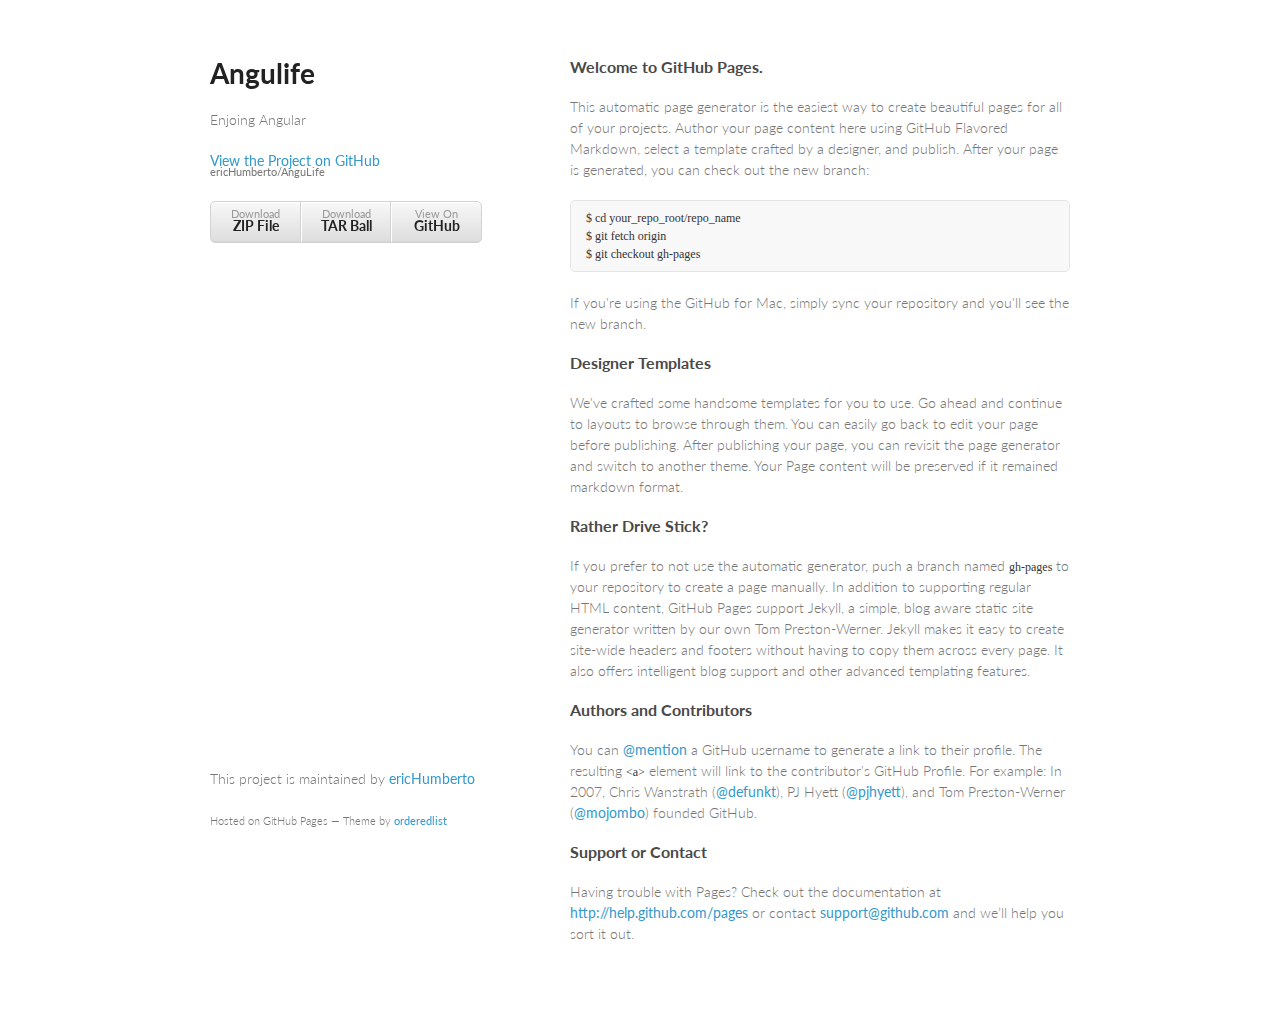
<file: index__.html>
<!doctype html>
<html>
  <head>
    <meta charset="utf-8">
    <meta http-equiv="X-UA-Compatible" content="chrome=1">
    <title>Angulife by ericHumberto</title>

    <link rel="stylesheet" href="stylesheets/styles.css">
    <link rel="stylesheet" href="stylesheets/pygment_trac.css">
    <meta name="viewport" content="width=device-width, initial-scale=1, user-scalable=no">
    <!--[if lt IE 9]>
    <script src="//html5shiv.googlecode.com/svn/trunk/html5.js"></script>
    <![endif]-->
  </head>
  <body>
    <div class="wrapper">
      <header>
        <h1>Angulife</h1>
        <p>Enjoing Angular</p>

        <p class="view"><a href="https://github.com/ericHumberto/AnguLife">View the Project on GitHub <small>ericHumberto/AnguLife</small></a></p>


        <ul>
          <li><a href="https://github.com/ericHumberto/AnguLife/zipball/master">Download <strong>ZIP File</strong></a></li>
          <li><a href="https://github.com/ericHumberto/AnguLife/tarball/master">Download <strong>TAR Ball</strong></a></li>
          <li><a href="https://github.com/ericHumberto/AnguLife">View On <strong>GitHub</strong></a></li>
        </ul>
      </header>
      <section>
        <h3>
<a name="welcome-to-github-pages" class="anchor" href="#welcome-to-github-pages"><span class="octicon octicon-link"></span></a>Welcome to GitHub Pages.</h3>

<p>This automatic page generator is the easiest way to create beautiful pages for all of your projects. Author your page content here using GitHub Flavored Markdown, select a template crafted by a designer, and publish. After your page is generated, you can check out the new branch:</p>

<pre><code>$ cd your_repo_root/repo_name
$ git fetch origin
$ git checkout gh-pages
</code></pre>

<p>If you're using the GitHub for Mac, simply sync your repository and you'll see the new branch.</p>

<h3>
<a name="designer-templates" class="anchor" href="#designer-templates"><span class="octicon octicon-link"></span></a>Designer Templates</h3>

<p>We've crafted some handsome templates for you to use. Go ahead and continue to layouts to browse through them. You can easily go back to edit your page before publishing. After publishing your page, you can revisit the page generator and switch to another theme. Your Page content will be preserved if it remained markdown format.</p>

<h3>
<a name="rather-drive-stick" class="anchor" href="#rather-drive-stick"><span class="octicon octicon-link"></span></a>Rather Drive Stick?</h3>

<p>If you prefer to not use the automatic generator, push a branch named <code>gh-pages</code> to your repository to create a page manually. In addition to supporting regular HTML content, GitHub Pages support Jekyll, a simple, blog aware static site generator written by our own Tom Preston-Werner. Jekyll makes it easy to create site-wide headers and footers without having to copy them across every page. It also offers intelligent blog support and other advanced templating features.</p>

<h3>
<a name="authors-and-contributors" class="anchor" href="#authors-and-contributors"><span class="octicon octicon-link"></span></a>Authors and Contributors</h3>

<p>You can <a href="https://github.com/blog/821" class="user-mention">@mention</a> a GitHub username to generate a link to their profile. The resulting <code>&lt;a&gt;</code> element will link to the contributor's GitHub Profile. For example: In 2007, Chris Wanstrath (<a href="https://github.com/defunkt" class="user-mention">@defunkt</a>), PJ Hyett (<a href="https://github.com/pjhyett" class="user-mention">@pjhyett</a>), and Tom Preston-Werner (<a href="https://github.com/mojombo" class="user-mention">@mojombo</a>) founded GitHub.</p>

<h3>
<a name="support-or-contact" class="anchor" href="#support-or-contact"><span class="octicon octicon-link"></span></a>Support or Contact</h3>

<p>Having trouble with Pages? Check out the documentation at <a href="http://help.github.com/pages">http://help.github.com/pages</a> or contact <a href="mailto:support@github.com">support@github.com</a> and we’ll help you sort it out.</p>
      </section>
      <footer>
        <p>This project is maintained by <a href="https://github.com/ericHumberto">ericHumberto</a></p>
        <p><small>Hosted on GitHub Pages &mdash; Theme by <a href="https://github.com/orderedlist">orderedlist</a></small></p>
      </footer>
    </div>
    <script src="javascripts/scale.fix.js"></script>
    
  </body>
</html>
</file>
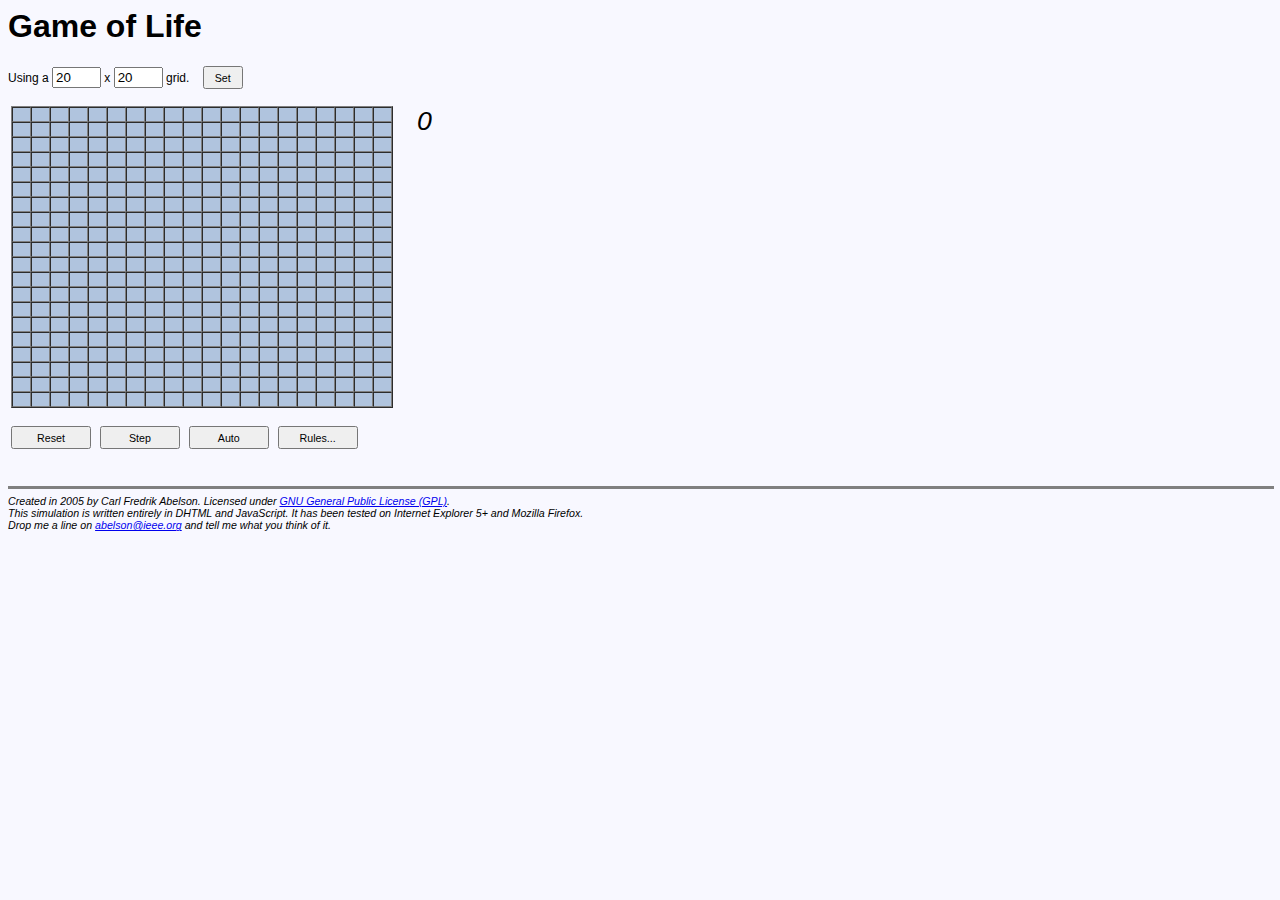
<file: vida.html>
<html>

<!--
	Created in 2005 by Carl Fredrik Abelson. Licensed under 
	GNU General Public License (GPL). This simulation is 
	written entirely in DHTML and JavaScript. It has been 
	tested on Internet Explorer 5+ and Mozilla Firefox.	Drop 
	me a line on abelson@ieee.org and tell me what you think 
	of it.
-->

<head>
	<title>Game of Life by Carl Fredrik Abelson</title>
	<style>
		body {
			background-color: ghostwhite;
			font-family: Arial;
			font-size: 9pt;
		}
		h1 {
			font-family: Arial;
			font-size: 24pt;
		}
		small {
			font-family: Arial;
			font-size: 8pt;
			font-style: italic;
		}
		button {
			width: 80px;
			height: 23px;
			font-size: 8pt;
		}
		button.small {
			width: 40px;
			height: 23px;
			margin-left: 10px;
		}
		td.cell {
			width: 15px;
			height: 15px;
			font-size: 6px;
			background-color: lightsteelblue;
		}
		#generation {
			font-family: Arial;
			font-size: 20pt;
			font-style: italic;
			color: black;
			padding-left: 20px;
			padding-right: 20px;
		}
		#container_rules {
			font-size: 8pt; 
			border: 1px solid lightsteelblue; 
			padding: 3px; 
			margin-bottom: 10px;
		}
	</style>
	<script>
		var auto = false;
		var showing_rules = false;
		var width = 20;
		var height = 20;
		var lifecycle = 1;
		var gen;
		var city;
		var newcity;
		var changed;

		function window_onload()
		{
			document.getElementById("textfield_width").value = width;
			document.getElementById("textfield_height").value = height;
			resetGame();
		}
		function resetGame()
		{
			auto = false;
			gen = 0;
			createModel();
			createBoard();
			nameStartStopButton();
			printStatus();
		}
		function nameStartStopButton()
		{
			var btn = document.getElementById("button_auto");
			if (auto) {
				btn.innerHTML = "Stop";
				btn.title = "Stop the automatic generation movement";
			} else {
				btn.innerHTML = "Auto";
				btn.title = "Start automatic generation movement";
			}
		}
		function printStatus()
		{
			var generation = document.getElementById("generation");
			generation.innerHTML = gen;
		}
		function toggleGameState()
		{
			auto = !(auto);
			nameStartStopButton();
			document.getElementById("button_dim").disabled = auto;
			document.getElementById("textfield_width").disabled = auto;
			document.getElementById("textfield_height").disabled = auto;
			document.getElementById("button_clear").disabled = auto;
			document.getElementById("button_step").disabled = auto;
			if (auto) {
				step();
			}
		}
		function setDimension()
		{
			width = document.getElementById("textfield_width").value;
			height = document.getElementById("textfield_height").value;
			resetGame();
		}
		function oneStep()
		{
			auto = false;
			step();
		}
		function toggleCell(e)
		{
			var cell;
			try {
				cell = e.target;	//getting the event source in Mozilla Firefox
			} catch (e) {
				cell = window.event.srcElement;	//getting the event source in MSIE
			}
			if (cell.alive == "false") {
				cell.alive = "true";
				cell.style.backgroundColor = "steelblue";
				city[cell.x][cell.y] = true;
			} else {
				cell.alive = "false";
				cell.style.backgroundColor = "lightsteelblue";
				city[cell.x][cell.y] = false;
			}
		}
		function showRules()
		{
			var rules = document.getElementById("container_rules");
			if (showing_rules) {
				rules.style.display = "none";
				showing_rules = false;
			} else {
				rules.style.display = "block";
				showing_rules = true;
			}
		}
		function createModel()
		{
			city = new Array(width);
			newcity = new Array(width);
			changed = new Array(width);
			for (var x = 0; x < width; x++) {
				city[x] = new Array(height);
				newcity[x] = new Array(height);
				changed[x] = new Array(height);
				for (var y = 0; y < height; y++) {
					city[x][y] = false;
					newcity[x][y] = false;
					changed[x][y] = false;
				}
			}
		}
		function createBoard()
		{
			//delete all rows
			var arena = document.getElementById("playarea");
			var number_rows = arena.rows.length;
			for (var y = 0; y < number_rows; y++) {
				arena.deleteRow(-1);
			}

			// add all rows
			for (var y = 0; y < height; y++) {
				var row = arena.insertRow(-1);
				for (var x = 0; x < width; x++) {
					var cell = row.insertCell(-1);
					cell.className = "cell";
					cell.innerHTML = "&nbsp;";
					cell.x = x;
					cell.y = y;
					cell.alive = "false";
					cell.onclick = toggleCell;
				}
			}
			gen = 0;
		}
		function step()
		{
			gen++;
			calculateNewState();
			renderBoard();
			printStatus();
			if (auto) {
				setTimeout("step();", 100 * lifecycle);
			}
		}
		function calculateNewState()
		{
			resetTemps();
			for (var y = 0; y < height; y++) {
				for (var x = 0; x < width; x++) {
					var alive_now = city[x][y];
					var alive_then = false;
					var number_neighbors = numberOfNeighbors(x, y);

					if ((alive_now) && (number_neighbors < 2))
					{
						alive_then = false;
					}
					else if ((alive_now) && (number_neighbors > 3))
					{
						alive_then = false;
					}
					else if ((!alive_now) && (number_neighbors == 3))
					{
						alive_then = true;
					}
					else if ((alive_now) && ((number_neighbors == 2) || (number_neighbors == 3)))
					{
						alive_then = true;
					}
					newcity[x][y] = alive_then;
					changed[x][y] = (alive_now != alive_then);
				}
			}
			updateCity();
		}
		function updateCity()
		{
			for (var x = 0; x < width; x++) {
				for (var y = 0; y < height; y++) {
					city[x][y] = newcity[x][y];
				}
			}
		}
		function resetTemps()
		{
			for (var x = 0; x < width; x++) {
				for (var y = 0; y < height; y++) {
					newcity[x][y] = false;
					changed[x][y] = false;
				}
			}
		}
		function renderBoard()
		{
			var arena = document.getElementById("playarea");
			for (var y = 0; y < height; y++) {
				var cells = arena.rows[y].cells;
				for (var x = 0; x < width; x++) {
					if (changed[x][y]) {
						cells[x].style.backgroundColor = (city[x][y]) ? "steelblue" : "lightsteelblue";
					}
				}
			}
		}
		function numberOfNeighbors(x, y)
		{
			var n = 0;
			if (isCellAlive(x-1, y-1))	n++;
			if (isCellAlive(x-1, y))	n++;
			if (isCellAlive(x-1, y+1))	n++;
			if (isCellAlive(x, y-1))	n++;
			if (isCellAlive(x, y+1))	n++;
			if (isCellAlive(x+1, y-1))	n++;
			if (isCellAlive(x+1, y))	n++;
			if (isCellAlive(x+1, y+1))	n++;
			return n;
		}
		function isCellAlive(x, y)
		{
			var alive = false;
			if ((x >= 0) && (x < width) && (y >= 0) && (y < height)) {
				alive = city[x][y];
			} else {
				alive = false;
			}
			return alive;
		}
	</script>
</head>

<body onload="window_onload();">
	<h1>Game of Life</h1>

	<div>
		Using a <input type="text" size="3" id="textfield_width" title="Width"/> x <input type="text" size="3" id="textfield_height" title="Height"/> grid. <button id="button_dim" class="small" onclick="setDimension();">Set</button>
	</div>

	<br/>

	<table>
	<tr valign="top">
		<td>
			<table id="playarea" cellspacing="0" cellpadding="1" border="1" title="Click on a square to toggle between dead/alive. Dark blue means alive.">
			</table>

			<br/>

			<button onclick="resetGame();" id="button_clear" title="Clear the board and reset the generation number">Reset</button>&nbsp;
			<button onclick="oneStep();" id="button_step" title="Show the next generation">Step</button>&nbsp;
			<button onclick="toggleGameState();" id="button_auto">&nbsp;</button>&nbsp;
			<button onclick="showRules();" id="button_rules" title="Show/hide the rules for Game of Life">Rules...</button>
		</td>
		<td>
			<div id="generation" title="The generation number that is being displayed">
			</div>
		</td>
		<td>
			<div id="container_rules" style="display: none;">
				<div>
					<b>Rules for Game of Life:</b>
				</div>
				<ol>
					<li>Any live cell with fewer than two neighbors dies of loneliness.</li>
					<li>Any live cell with more than three neighbors dies of crowding.</li>
					<li>Any dead cell with exactly three neighbors comes to life.</li>
					<li>Any live cell with two or three neighbors lives, unchanged, to the next generation.</li>
				</ol>
				<div>All births and deaths occur simultaineously. Read more about Game of Life in <a href="http://en.wikipedia.org/wiki/Conway%27s_Game_of_Life">Wikipedia</a>.</div>
			</div>
		</td>
	</tr>
	</table>

	<br/>
	<br/>

	<hr width="100%" noshade size="3"/>
	<small>
		Created in 2005 by Carl Fredrik Abelson. Licensed under <a href="http://www.gnu.org/licenses/gpl.html">GNU General Public License (GPL)</a>.<br/>
		This simulation is written entirely in DHTML and JavaScript. It has been tested on Internet Explorer 5+ and Mozilla Firefox.<br/>
		Drop me a line on <a href="mailto:abelson@ieee.org">abelson@ieee.org</a> and tell me what you think of it.
	</small>
</body>

</html>
</file>
<file: stylesheets/styles.css>
@import url(https://fonts.googleapis.com/css?family=Lato:300italic,700italic,300,700);

body {
  padding:50px;
  font:14px/1.5 Lato, "Helvetica Neue", Helvetica, Arial, sans-serif;
  color:#777;
  font-weight:300;
}

h1, h2, h3, h4, h5, h6 {
  color:#222;
  margin:0 0 20px;
}

p, ul, ol, table, pre, dl {
  margin:0 0 20px;
}

h1, h2, h3 {
  line-height:1.1;
}

h1 {
  font-size:28px;
}

h2 {
  color:#393939;
}

h3, h4, h5, h6 {
  color:#494949;
}

a {
  color:#39c;
  font-weight:400;
  text-decoration:none;
}

a small {
  font-size:11px;
  color:#777;
  margin-top:-0.6em;
  display:block;
}

.wrapper {
  width:860px;
  margin:0 auto;
}

blockquote {
  border-left:1px solid #e5e5e5;
  margin:0;
  padding:0 0 0 20px;
  font-style:italic;
}

code, pre {
  font-family:Monaco, Bitstream Vera Sans Mono, Lucida Console, Terminal;
  color:#333;
  font-size:12px;
}

pre {
  padding:8px 15px;
  background: #f8f8f8;  
  border-radius:5px;
  border:1px solid #e5e5e5;
  overflow-x: auto;
}

table {
  width:100%;
  border-collapse:collapse;
}

th, td {
  text-align:left;
  padding:5px 10px;
  border-bottom:1px solid #e5e5e5;
}

dt {
  color:#444;
  font-weight:700;
}

th {
  color:#444;
}

img {
  max-width:100%;
}

header {
  width:270px;
  float:left;
  position:fixed;
}

header ul {
  list-style:none;
  height:40px;
  
  padding:0;
  
  background: #eee;
  background: -moz-linear-gradient(top, #f8f8f8 0%, #dddddd 100%);
  background: -webkit-gradient(linear, left top, left bottom, color-stop(0%,#f8f8f8), color-stop(100%,#dddddd));
  background: -webkit-linear-gradient(top, #f8f8f8 0%,#dddddd 100%);
  background: -o-linear-gradient(top, #f8f8f8 0%,#dddddd 100%);
  background: -ms-linear-gradient(top, #f8f8f8 0%,#dddddd 100%);
  background: linear-gradient(top, #f8f8f8 0%,#dddddd 100%);
  
  border-radius:5px;
  border:1px solid #d2d2d2;
  box-shadow:inset #fff 0 1px 0, inset rgba(0,0,0,0.03) 0 -1px 0;
  width:270px;
}

header li {
  width:89px;
  float:left;
  border-right:1px solid #d2d2d2;
  height:40px;
}

header ul a {
  line-height:1;
  font-size:11px;
  color:#999;
  display:block;
  text-align:center;
  padding-top:6px;
  height:40px;
}

strong {
  color:#222;
  font-weight:700;
}

header ul li + li {
  width:88px;
  border-left:1px solid #fff;
}

header ul li + li + li {
  border-right:none;
  width:89px;
}

header ul a strong {
  font-size:14px;
  display:block;
  color:#222;
}

section {
  width:500px;
  float:right;
  padding-bottom:50px;
}

small {
  font-size:11px;
}

hr {
  border:0;
  background:#e5e5e5;
  height:1px;
  margin:0 0 20px;
}

footer {
  width:270px;
  float:left;
  position:fixed;
  bottom:50px;
}

@media print, screen and (max-width: 960px) {
  
  div.wrapper {
    width:auto;
    margin:0;
  }
  
  header, section, footer {
    float:none;
    position:static;
    width:auto;
  }
  
  header {
    padding-right:320px;
  }
  
  section {
    border:1px solid #e5e5e5;
    border-width:1px 0;
    padding:20px 0;
    margin:0 0 20px;
  }
  
  header a small {
    display:inline;
  }
  
  header ul {
    position:absolute;
    right:50px;
    top:52px;
  }
}

@media print, screen and (max-width: 720px) {
  body {
    word-wrap:break-word;
  }
  
  header {
    padding:0;
  }
  
  header ul, header p.view {
    position:static;
  }
  
  pre, code {
    word-wrap:normal;
  }
}

@media print, screen and (max-width: 480px) {
  body {
    padding:15px;
  }
  
  header ul {
    display:none;
  }
}

@media print {
  body {
    padding:0.4in;
    font-size:12pt;
    color:#444;
  }
}
</file>
<file: stylesheets/pygment_trac.css>
.highlight  { background: #ffffff; }
.highlight .c { color: #999988; font-style: italic } /* Comment */
.highlight .err { color: #a61717; background-color: #e3d2d2 } /* Error */
.highlight .k { font-weight: bold } /* Keyword */
.highlight .o { font-weight: bold } /* Operator */
.highlight .cm { color: #999988; font-style: italic } /* Comment.Multiline */
.highlight .cp { color: #999999; font-weight: bold } /* Comment.Preproc */
.highlight .c1 { color: #999988; font-style: italic } /* Comment.Single */
.highlight .cs { color: #999999; font-weight: bold; font-style: italic } /* Comment.Special */
.highlight .gd { color: #000000; background-color: #ffdddd } /* Generic.Deleted */
.highlight .gd .x { color: #000000; background-color: #ffaaaa } /* Generic.Deleted.Specific */
.highlight .ge { font-style: italic } /* Generic.Emph */
.highlight .gr { color: #aa0000 } /* Generic.Error */
.highlight .gh { color: #999999 } /* Generic.Heading */
.highlight .gi { color: #000000; background-color: #ddffdd } /* Generic.Inserted */
.highlight .gi .x { color: #000000; background-color: #aaffaa } /* Generic.Inserted.Specific */
.highlight .go { color: #888888 } /* Generic.Output */
.highlight .gp { color: #555555 } /* Generic.Prompt */
.highlight .gs { font-weight: bold } /* Generic.Strong */
.highlight .gu { color: #800080; font-weight: bold; } /* Generic.Subheading */
.highlight .gt { color: #aa0000 } /* Generic.Traceback */
.highlight .kc { font-weight: bold } /* Keyword.Constant */
.highlight .kd { font-weight: bold } /* Keyword.Declaration */
.highlight .kn { font-weight: bold } /* Keyword.Namespace */
.highlight .kp { font-weight: bold } /* Keyword.Pseudo */
.highlight .kr { font-weight: bold } /* Keyword.Reserved */
.highlight .kt { color: #445588; font-weight: bold } /* Keyword.Type */
.highlight .m { color: #009999 } /* Literal.Number */
.highlight .s { color: #d14 } /* Literal.String */
.highlight .na { color: #008080 } /* Name.Attribute */
.highlight .nb { color: #0086B3 } /* Name.Builtin */
.highlight .nc { color: #445588; font-weight: bold } /* Name.Class */
.highlight .no { color: #008080 } /* Name.Constant */
.highlight .ni { color: #800080 } /* Name.Entity */
.highlight .ne { color: #990000; font-weight: bold } /* Name.Exception */
.highlight .nf { color: #990000; font-weight: bold } /* Name.Function */
.highlight .nn { color: #555555 } /* Name.Namespace */
.highlight .nt { color: #000080 } /* Name.Tag */
.highlight .nv { color: #008080 } /* Name.Variable */
.highlight .ow { font-weight: bold } /* Operator.Word */
.highlight .w { color: #bbbbbb } /* Text.Whitespace */
.highlight .mf { color: #009999 } /* Literal.Number.Float */
.highlight .mh { color: #009999 } /* Literal.Number.Hex */
.highlight .mi { color: #009999 } /* Literal.Number.Integer */
.highlight .mo { color: #009999 } /* Literal.Number.Oct */
.highlight .sb { color: #d14 } /* Literal.String.Backtick */
.highlight .sc { color: #d14 } /* Literal.String.Char */
.highlight .sd { color: #d14 } /* Literal.String.Doc */
.highlight .s2 { color: #d14 } /* Literal.String.Double */
.highlight .se { color: #d14 } /* Literal.String.Escape */
.highlight .sh { color: #d14 } /* Literal.String.Heredoc */
.highlight .si { color: #d14 } /* Literal.String.Interpol */
.highlight .sx { color: #d14 } /* Literal.String.Other */
.highlight .sr { color: #009926 } /* Literal.String.Regex */
.highlight .s1 { color: #d14 } /* Literal.String.Single */
.highlight .ss { color: #990073 } /* Literal.String.Symbol */
.highlight .bp { color: #999999 } /* Name.Builtin.Pseudo */
.highlight .vc { color: #008080 } /* Name.Variable.Class */
.highlight .vg { color: #008080 } /* Name.Variable.Global */
.highlight .vi { color: #008080 } /* Name.Variable.Instance */
.highlight .il { color: #009999 } /* Literal.Number.Integer.Long */

.type-csharp .highlight .k { color: #0000FF }
.type-csharp .highlight .kt { color: #0000FF }
.type-csharp .highlight .nf { color: #000000; font-weight: normal }
.type-csharp .highlight .nc { color: #2B91AF }
.type-csharp .highlight .nn { color: #000000 }
.type-csharp .highlight .s { color: #A31515 }
.type-csharp .highlight .sc { color: #A31515 }
</file>
